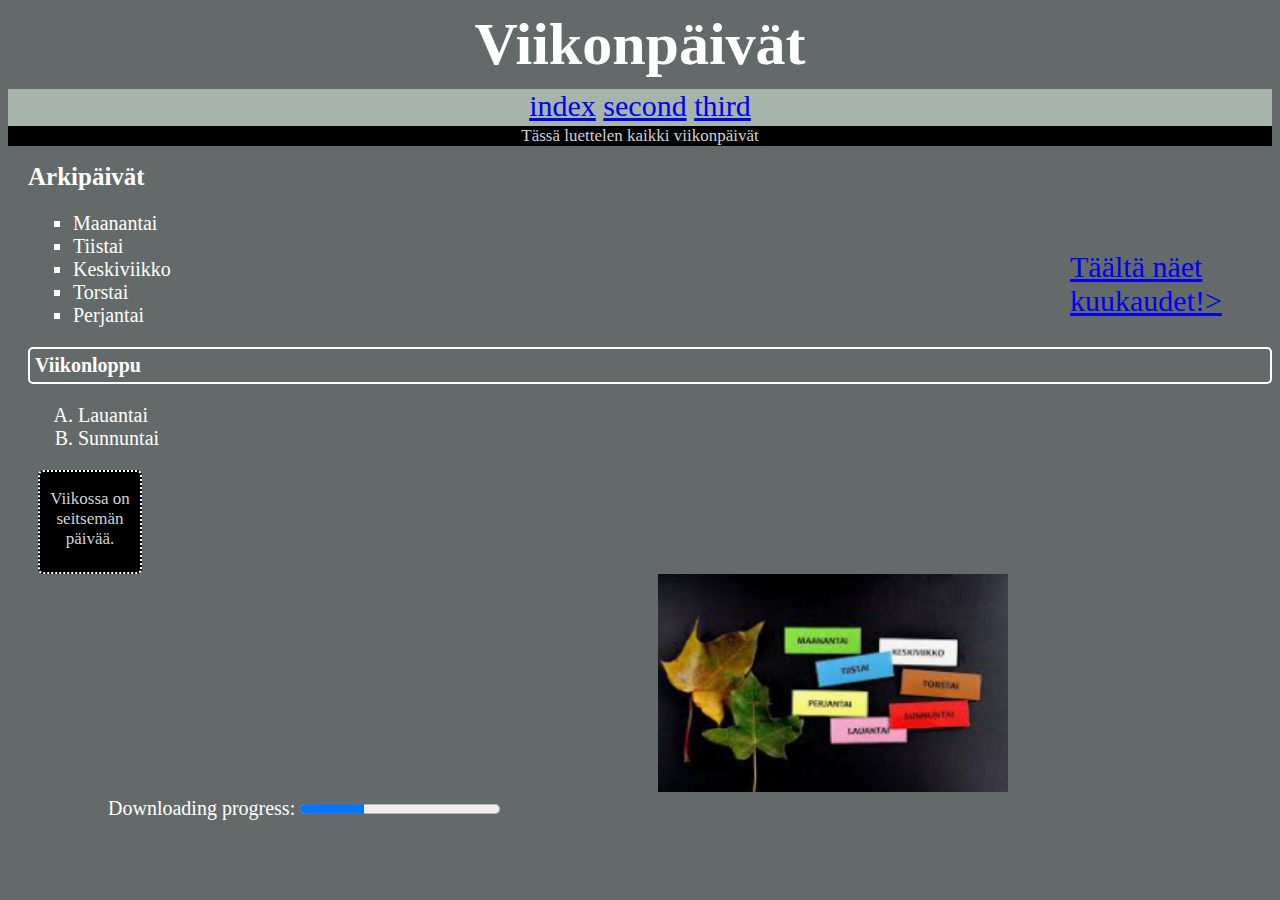
<file: WS06B/index.html>
<!DOCTYPE html>
<html lang="en">
<head>
    <link rel="stylesheet" 
href="styles.css">

    <title>Document</title>
</head>
<body>
<h1>Viikonpäivät</h1>
<div class="navigointi">
        <a href="./index.html" target="_self">index</a>
        <a href="./second.html" target="_self">second</a>
        <a href="./third.html" target="_self">third</a>
</div>
<p>Tässä luettelen kaikki viikonpäivät</p>
 
    
<h2>Arkipäivät</h2>
        <ul>
        <li>Maanantai</li>
        <li>Tiistai</li>
        <li>Keskiviikko</li>
        <li>Torstai</li>
        <li>Perjantai</li>
    </ul>
<h3>Viikonloppu</h3>
    <ol>
        <li>Lauantai</li>
        <li>Sunnuntai</li>    
    </ol>

<div class="linkki"><a href="second.html">Täältä näet kuukaudet!></a></div>

<div class="päivät">
    <p>Viikossa on seitsemän päivää.</p>
</div>
    
    <img id= "kuvaviikonpäivät" src="./images/kuva_viikonpäivät.png.PNG" alt="viikonpäivät"> 
    
<div id="file">
    <label>Downloading progress:</label>
    <progress  value="32" max="100"> 32% </progress>
</div>
</body>
</html>
</file>
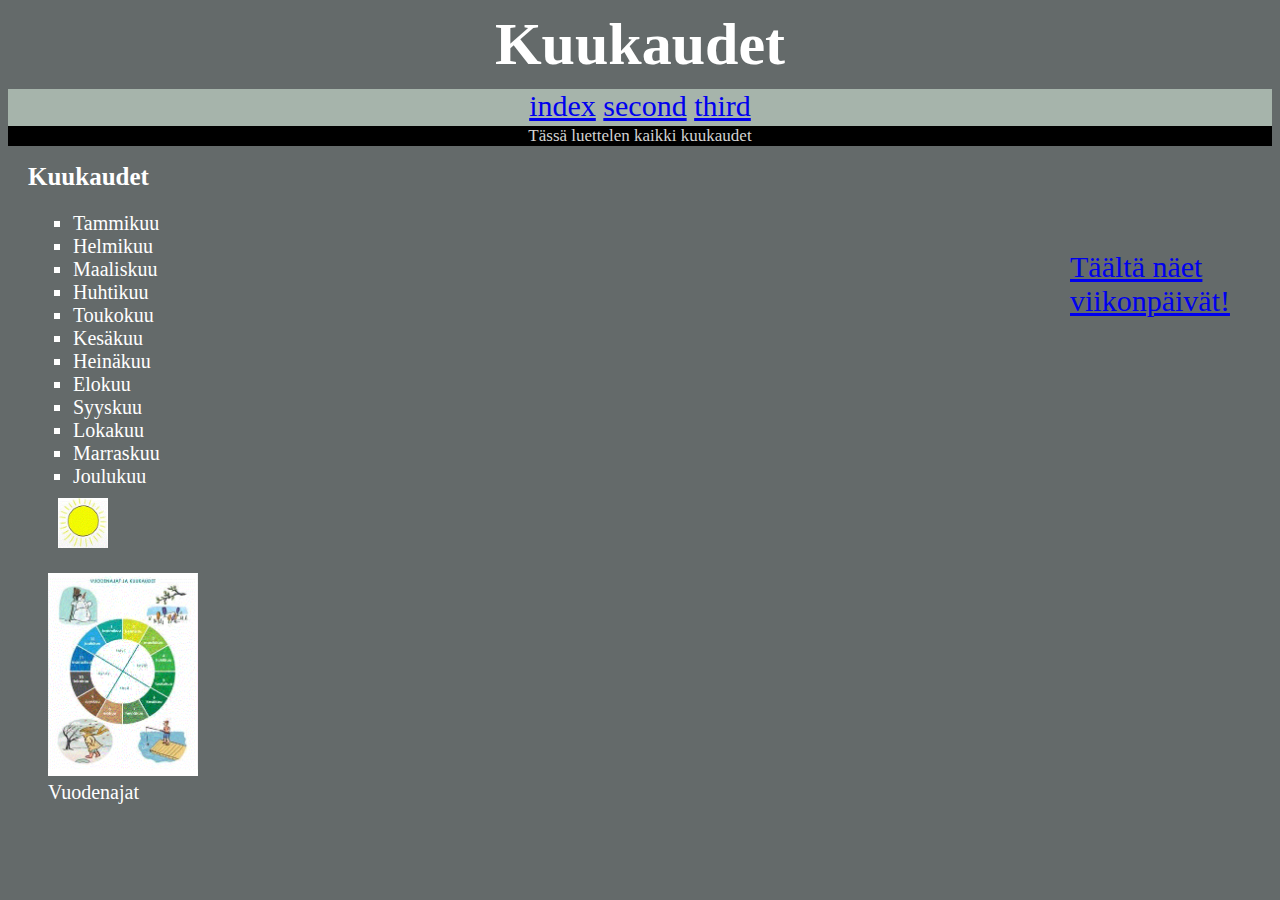
<file: WS06B/second.html>
<!DOCTYPE html>
<html lang="en">
<head>
    <link rel="stylesheet" 
href="styles.css">

    <title>Document</title>
</head>
<body>
 
    <h1>Kuukaudet</h1>

    <div class="navigointi">
        <a href="./index.html" target="_self">index</a>
        <a href="./second.html" target="_self">second</a>
        <a href="./third.html" target="_self">third</a>
    </div>
    
    <p>Tässä luettelen kaikki kuukaudet</p>
    <h2>Kuukaudet</h2>
        <ul>
        <li>Tammikuu</li>
        <li>Helmikuu</li>
        <li>Maaliskuu</li>
        <li>Huhtikuu</li>
        <li>Toukokuu</li>
        <li>Kesäkuu</li>
        <li>Heinäkuu</li>
        <li>Elokuu</li>
        <li>Syyskuu</li>
        <li>Lokakuu</li>
        <li>Marraskuu</li>
        <li>Joulukuu</li>
        </ul>
<img id="kuva-aurinko" src="./images/aurinko.GIF" alt="aurinko">
<div class="linkki"> <a href="index.html">Täältä näet viikonpäivät!</a></div>
<div> 
    <figure>
        <img id="kuvavuodenajat" src="./images/kuva_vuodenajat.gif.GIF" alt="vuodenajat">
        <figcaption>Vuodenajat</figcaption>
      </figure>
    </div>
</body>
</html>
</file>
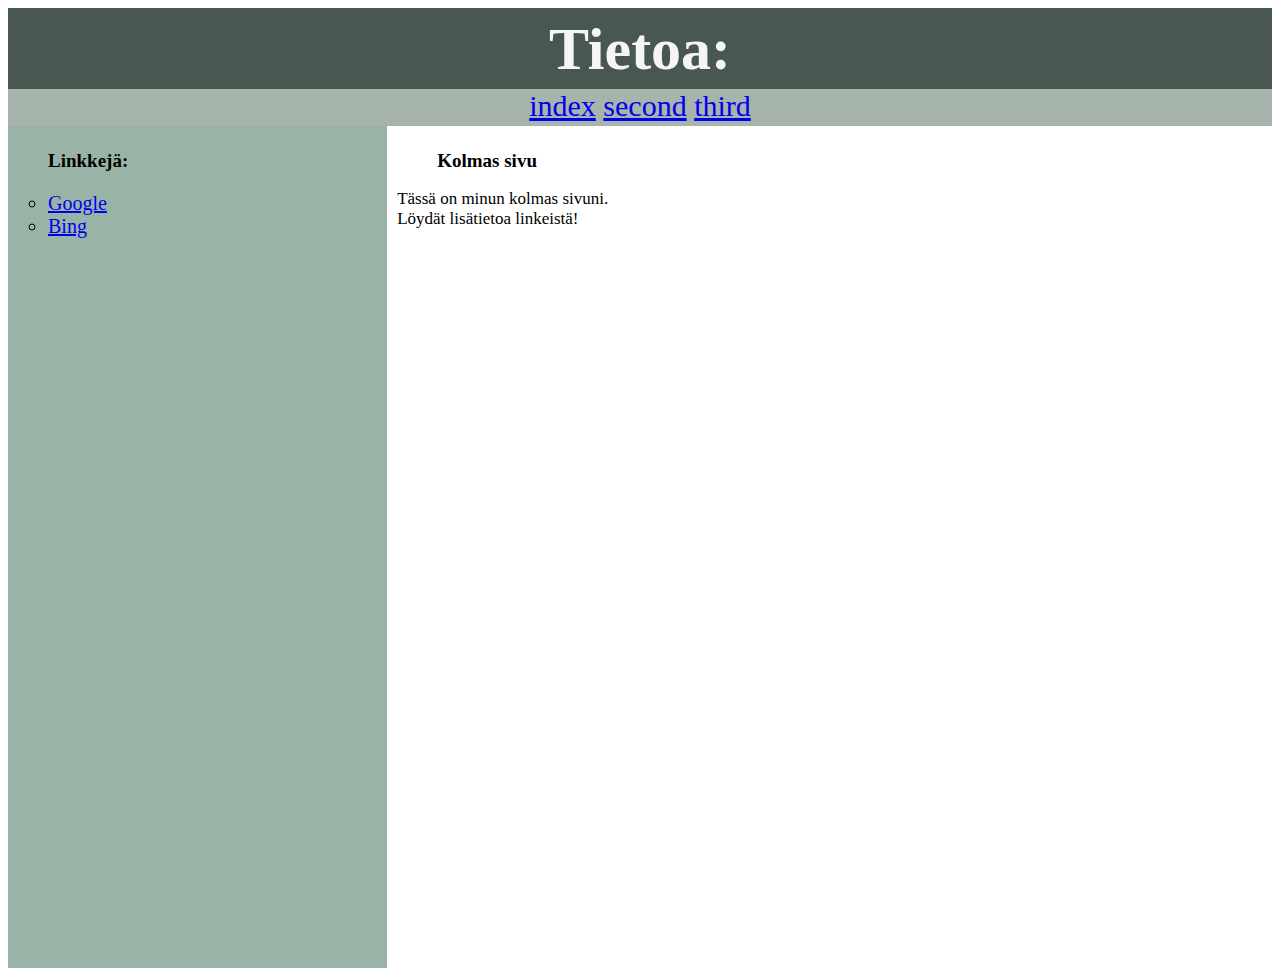
<file: WS06B/third.html>
<!DOCTYPE html>
<html lang="en">
<head>
    <link rel="stylesheet" 
    href="styles2.css">
    <title>Document</title>
</head>
<body>
    <header>
    <h1>Tietoa:</h1>
    </header>

    <div class="navigointi">
        <a href="./index.html" target="_self">index</a>
        <a href="./second.html" target="_self">second</a>
        <a href="./third.html" target="_self">third</a>
    </div>
    
    <section>
        <nav>
            <h2>Linkkejä:</h2>
            <ul>
            <li><a href="https://www.google.fi/"
                target="_blank">Google</a></li>
            <li><a href="https://www.bing.com/"
                target="_blank">Bing</a></li>
        </ul>
    </nav>
<article>
    <h2>Kolmas sivu</h2>
    <p>Tässä on minun kolmas sivuni.<br>Löydät lisätietoa linkeistä!</p>
</article>
    </section>

</body>
</html>
</file>
<file: WS06B/styles.css>
body { background-color: rgb(100, 106, 106);
    color: white;
    font-size: 20px;
    }
    h1 {
        text-align: center;
        font-size: 60px;
        margin-top: 10px;
        margin-bottom: 10px;
    }
    h2 {font-size: 25px;
        margin-left: 20px;
        margin-top: 10px;
    }
    p {
        text-align: center;
        background-color: black;
        font-size: 17px;
        color: lightgray;
    }
    .päivät { 
      border-style: dotted;
      border-width: 2px;
      border-radius: 5px;
      width: 100px;
      height: 100px;
      font-size: 12px;
      background-color: black;
      margin-left: 30px;
    }

    ol {
        margin-top: 10px;
        margin-left: 30px;
        list-style-type: upper-alpha;
        }
    ul {
        margin-left: 25px;
        margin-bottom: 10px;
        list-style-type: square;}

    h3 {
        padding: 5px;
        margin-left: 20px;
        font-size: 20px;
        border-style: solid;
        border-width: 2px;
        border-radius: 5px
        }
   
    .linkki {
        position:absolute;
		top:250px;
		right:10px;
		width:200px;
        font-size: 30px;
    }
    .navigointi {
        float: left;
        display: inline; 
        list-style-type: none;
        background-color: rgb(166, 180, 171);
        width: 100%;
        display: block;
        color: white;
        text-align: center;
        text-decoration: none;
        overflow: hidden;
        font-size: 30px;
        margin-top: 0%;
        height: 37px;
    }
  a:hover { 
    color: red ;
}  

#kuvaviikonpäivät { 
    margin-top: 0px;
    margin-left: 650px;
    width: 350px
}
#file {
margin-left: 100px;  
}

#kuva-aurinko {
    
    margin-left: 50px;
    width:50px;
}
#kuvavuodenajat {
    width: 150px
}
</file>
<file: WS06B/styles2.css>
nav {
    float: left;
    width: 30%;
    background-color: rgb(153, 180, 166);
    margin-left: 0px;
    margin-right: 10px;
}
nav ul {
    font-size: 20px;
    margin-bottom: 730px;
    list-style-type: circle;
}
article {
    font-size: 17px;
    float: left;
    width: 50%;
    background-color: white;
    text-align: left;
}
.navigointi {
    float: left;
    display: inline; 
    list-style-type: none;
    background-color: rgb(166, 180, 171);
    width: 100%;
    display: block;
    color: white;
    text-align: center;
    text-decoration: none;
    overflow: hidden;
    font-size: 30px;
    margin-top: 0%;
    height: 37px;
}
a:hover { 
    color: red ;
}  

h1 {
    color:  whitesmoke;
    font-size: 60px;
    background-color: rgb(72, 88, 81);
    height: 74px;
    margin-top: 0;
    margin-bottom: 0;
    margin-right: 0;
    margin-left: 0;
    text-align: center;
    font-size: 60px;
    border: 3px;
    padding-top: 7px;
}
h2 {
    font-size: 19px;
    margin-top: 24px;
    margin-bottom: 0px;
    margin-left: 40px;
}
</file>
